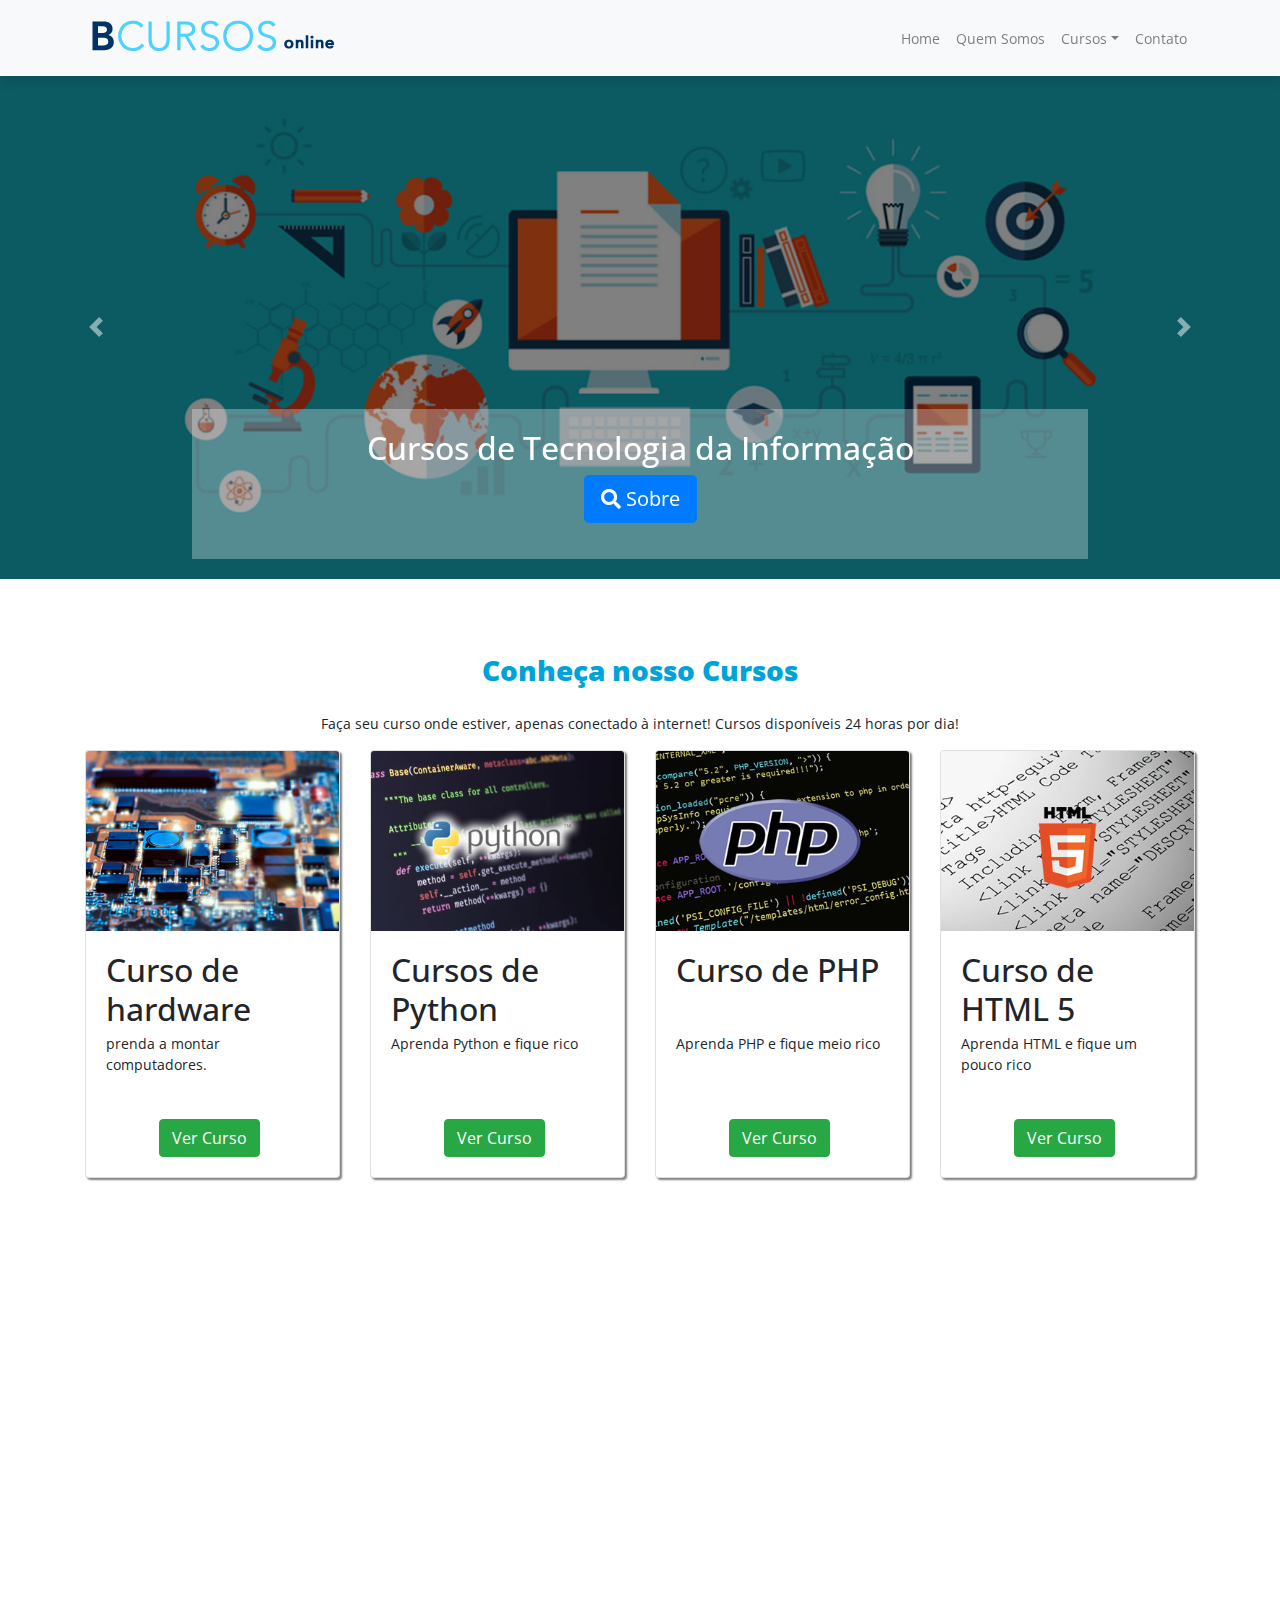
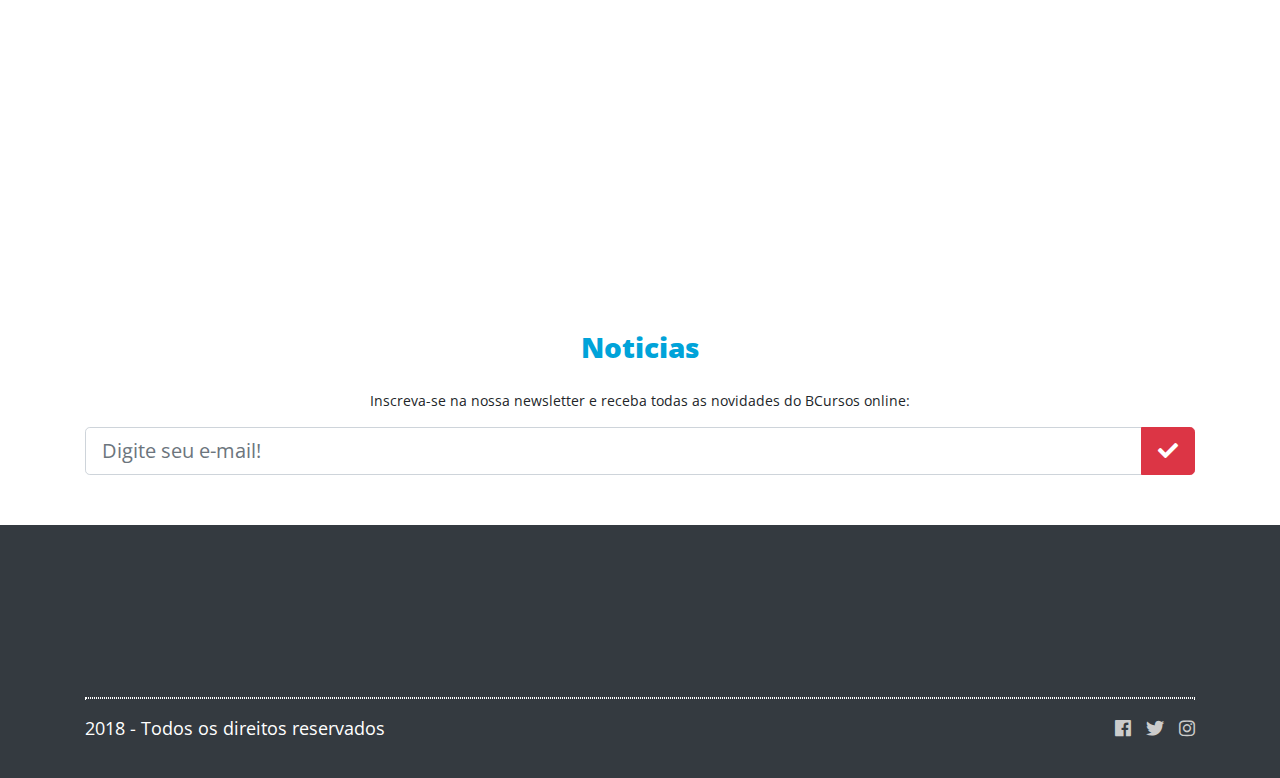
<file: index.html>
<!DOCTYPE html>
<html>
<head>
	<title>Bcursos Online  - Pagina Inicial</title>
	<meta charset="utf-8">
	<meta name="viewport" content="width=device-width, initial-scale=1">  <!-- Mobile  -->
	<link rel="stylesheet" type="text/css" href="css/bootstrap.min.css">
	<link rel="stylesheet" type="text/css" href="css/fontawesome-all.min.css">
 	<link rel="stylesheet" type="text/css" href="css/style.css">
 	<link rel="stylesheet" type="text/css" href="css/animate.css">
 	<link rel="shortcut icon" href="imagens/icon.png">
</head>
<body>
	<nav  class="navbar navbar-expand-lg fixed-top navbar-light bg-light">
		<div class="container"> <!-- classe que define alguns parametros de container  -->
			<a href="index.html" title="Pagina Inicial" class="navbar-brand">
				<img src="imagens/logo.png" alt="Bcursos">				
			</a>
			<button type="button" class="navbar-toggler" data-toggler="collapse" data-target"#menu" aria-controls="menu" aria-expanded="false">
				<span class="navbar-toggler-icon"></span>
			</button>
			<div class="collapse navbar-collapse" id="menu" >
				<ul class="navbar-nav ml-auto">
					<li class="nac-item">
						<a href="index.html" class="nav-link">Home</a>
					</li>		
					<li class="nac-item">
						<a href="empresa.html" class="nav-link">Quem Somos</a>
					</li>	
					<li class="nac-item dropdown" >
						<a href="#" class="nav-link dropdown-toggle" data-toggle="dropdown">Cursos</a>	
						<div class="dropdown-menu">
							<a href="culinaria.html" class="dropdown-item">Culinária</a>
							<a href="informatica.html" class="dropdown-item">Informática</a>
						</div><!--dropdown-menu-->
					</li>	
					<li class="nac-item">
						<a href="contato.html" class="nav-link">Contato</a>
					</li>								
				</ul>			
			</div><!-- Fim do collapse  -->	
		</div><!-- Fim do container  -->
	</nav>
	<div id="banner" class="carousel slide" data-ride="carousel">
		<div class="carousel-inner">
			<div class="carousel-item active">
				<img src="imagens/banner1.jpg" class="d-block w-100" title="Tecnologia da Informação"  alt="Tecnologia da Informação">		
				<div class="carousel-caption d-md-block">
					<h2>Cursos de Tecnologia da Informação</h2>
					<p>
						<a href="Informatica.html" class="btn btn-primary btn-lg" role="button">
						<i class="fas fa-search"></i>	Sobre</a>
					</p>
				</div>				
			</div><!--fim do banner 1  -->

			<div class="carousel-item">
				<img src="imagens/banner2.jpg" class="d-block w-100" title="Culinária"  alt="Culinária">	
				<div class="carousel-caption d-md-block">
					<h2>Cursos de Culinárias</h2>
					<p>
						<a href="Informatica.html" class="btn btn-primary btn-lg" role="button">
						<i class="fas fa-search"></i>	Sobre</a>
					</p>
				</div>		
			</div><!--fim do banner 2  -->

			<a href="#banner" class="carousel-control-prev" data-slide="prev" role="button">
				<span class="carousel-control-prev-icon"></span>
				<span class="sr-only">Anterior</span>
			</a>
			<a href="#banner" class="carousel-control-next" data-slide="next" role="button">
				<span class="carousel-control-next-icon"></span>
				<span class="sr-only">Próximo</span>
			</a>

		</div>
	</div><!-- Fim do banner  -->
	<main>
		<section id="cursos" class="wow fadeIn">
			<h1  class="text-center">Conheça nosso Cursos</h1>
			<p class="text-center">
				Faça seu curso onde estiver, apenas conectado à internet! Cursos disponíveis 24 horas por dia!
			</p>
			<div class="container">
				<div  class="row">
					<div class="col col-md-3 col-lg-3 col-sm-6 col-12 wow fadeInLeft" data-wow-delay="0.1s">
						<div class="card" >
							<img src="imagens/curso1.jpg" title="Curso de Hardware" alt="Curso de Hardware"  class="card-img-top">
							<div  class="card-body"> 
								<h2 class="card-title">
									Curso de hardware
								</h2>
								<p>prenda a montar computadores.</p>
								<a href="hardware.html" class="btn btn-success">Ver Curso</a>
							</div>
						</div><!-- Card -->					
					</div><!-- coll -->	
					<div class="col col-md-3 col-lg-3 col-sm-6 col-12  wow fadeInLeft" data-wow-delay="0.3s">
						<div class="card">
							<img src="imagens/curso2.jpg" title="Python" alt="Python" class="card-img-top">
							<div class="card-body">
								<h2 class="card-title">Cursos de Python</h2>
								<p>Aprenda Python e fique rico</p>
								<a href="python.html" class="btn btn-success">Ver Curso</a>								
							</div>							
						</div>	
					</div><!-- coll -->		
					<div class="col col-md-3 col-lg-3 col-sm-6 col-12  wow fadeInLeft" data-wow-delay="0.5s">
						<div class="card">
							<img src="imagens/curso3.jpg" title="Aprenda PHP" alt="Aprenda PHP" class="card-img-top">
							<div class="card-body">
								<h2 class="card-title">Curso de PHP</h2>
								<p>Aprenda PHP e fique meio rico</p>
								<a href="php.html" class="btn btn-success">Ver Curso</a>								
							</div>
						</div>
					</div><!-- coll -->	

					<div class="col col-md-3 col-lg-3 col-sm-6 col-12  wow fadeInLeft" data-wow-delay="0.7s" >
						<div class="card">
							<img src="imagens/curso4.jpg"  title="Curso de HMTL 5" alt="Curso de HTML 5" class="card-img-top">
							<div class="card-body">
								<h2 class="card-title">Curso de HTML 5</h2>
								<p>Aprenda HTML e fique um pouco rico</p>
								<a href="hmtl.html" class="btn btn-success">Ver Curso</a>								
							</div>
						</div>
					</div><!-- coll -->		
				</div> <!-- -->
		    </div>
		</section>

		<section id="depoimentos" class="text-center wow fadeIn">
		<div class="container">	
			<h1>Depoimentos</h1>
			<p>
				<i class="fas fa-quote-left"></i>
				Eu fiz dois cursos no BCursos online, foram ótimos cursos que melhoraram minha capacitação e abriu a porta do Mercado de Trabalho, até que eu cheguei na Microsoft e me tornei CEO. Recomendo fortemente.
			</p>
			<img src="imagens/bill.jpg" title="Bill Gueites" alt="Bill Gueites" class="rounded-circle"> 
			<p>
				<strong>Bill Gueites</strong>
				<br>Maicrossoft	
			</p>
		</div>	
		</section>

		<section id="news">
			<div = class="container" >	
				<h1 class="text-center">Noticias</h1>
				<p class="text-center">Inscreva-se na nossa newsletter e receba todas as novidades do BCursos online:</p>
				<form>
					<div class="input-group input-group-lg">
						<input type="text" name="search" placeholder="Digite seu e-mail!" class="form-control">
						<div class="input-group-append">
							<button type="submit" class="btn btn-danger">
								<i class="fas fa-check"></i>
							</button>
						</div>					
					</div>
				</form>
			</div>	
		</section>

	</main>
	<footer class="bg-dark "> <!-- float-left w-100 -->
		<div class="container">
			<div class="row">
				<div class="col text-center wow fadeInLeft">
					<i class="fas fa-map-marker-alt"></i>
					<p>Av. Brasil 20, Tapejara - PR</p>					
				</div>				
				<div class="col text-center wow fadeIn">
					<i class="fas fa-mobile-alt"></i>
					<p>(44)0022-2209 </p>
				</div >
				<div class="col text-center wow fadeInRight">
					<i class="fas fa-envelope"></i>
					<p>tidinha@tidinha.com.br</p>
				</div>
			</div><!-- -->	
			<hr>
			<p class="float-left">	
			2018 - Todos os direitos reservados</p>
			<p class="float-right">
				
			</p>		
			<p class="float-right">
				<a href="http://facebook.com">
					<i class="fab fa-facebook"></i>
				</a>
				<a href="http://twitter.com">
					<i class="fab fa-twitter"></i>
				</a>
				<a href="http://instagram.com">
					<i class="fab fa-instagram"></i>
				</a>
			</p>
			<div class="clearfix"></div>	
		</div>
	</footer>
	<script type="text/javascript" src="js/wow.min.js"></script>
	<script type="text/javascript" src="js/jquery-3.3.1.min.js"></script>
	<script type="text/javascript" src="js/bootstrap.min.js"></script>
	<script type="text/javascript">
		new WOW().init();
	</script>
</body>
</html>
</file>
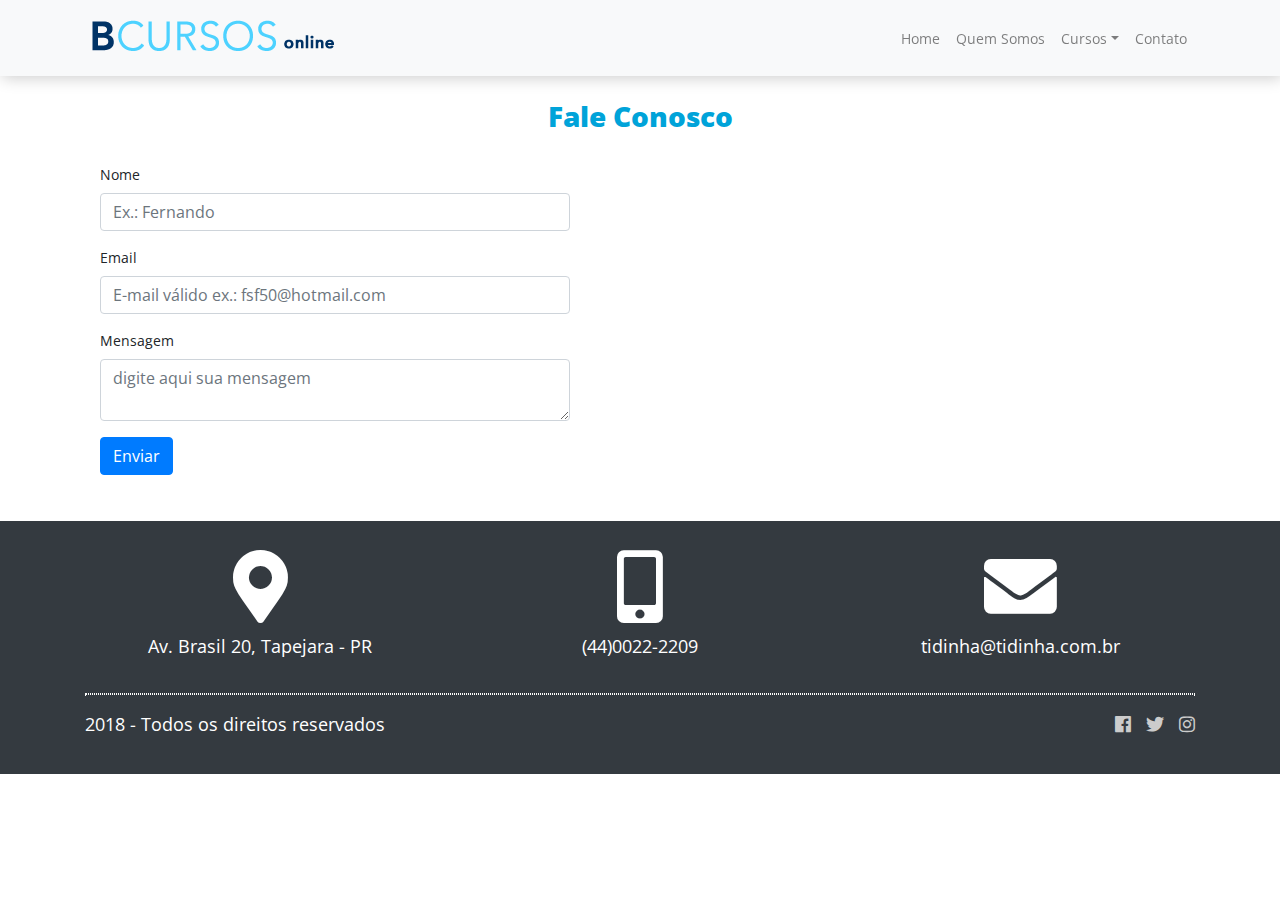
<file: contato.html>
<!DOCTYPE html>
<html>
    <head>
        <title>Bcursos Online  - Contato</title>
        <meta charset="utf-8"> 
        <meta name="viewport" content="width=device-width, initial-scale=1">  <!-- Mobile  -->
        <link rel="stylesheet" type="text/css" href="css/bootstrap.min.css">
        <link rel="stylesheet" type="text/css" href="css/fontawesome-all.min.css">
        <link rel="stylesheet" type="text/css" href="css/style.css">
        <link rel="stylesheet" type="text/css" href="css/animate.css">
        <link rel="shortcut icon" href="imagens/icon.png">
    </head>
    <body>
        <nav  class="navbar navbar-expand-lg fixed-top navbar-light bg-light">
            <div class="container"> <!-- classe que define alguns parametros de container  -->
                <a href="index.html" title="Pagina Inicial" class="navbar-brand">
                    <img src="imagens/logo.png" alt="Bcursos">              
                </a>
                <button type="button" class="navbar-toggler" data-toggler="collapse" data-target"#menu" aria-controls="menu" aria-expanded="false">
                        <span class="navbar-toggler-icon"></span>
                </button>
                <div class="collapse navbar-collapse" id="menu" >
                    <ul class="navbar-nav ml-auto">
                        <li class="nac-item">
                            <a href="index.html" class="nav-link">Home</a>
                        </li>       
                        <li class="nac-item">
                            <a href="empresa.html" class="nav-link">Quem Somos</a>
                        </li>   
                        <li class="nac-item dropdown" >
                            <a href="#" class="nav-link dropdown-toggle" data-toggle="dropdown">Cursos</a>  
                            <div class="dropdown-menu">
                                <a href="culinaria.html" class="dropdown-item">Culinária</a>
                                <a href="informatica.html" class="dropdown-item">Informática</a>
                            </div><!--dropdown-menu-->
                        </li>   
                        <li class="nac-item">
                            <a href="contato.html" class="nav-link">Contato</a>
                        </li>                               
                    </ul>           
                </div><!-- Fim do collapse  --> 
            </div><!-- Fim do container  -->
        </nav>
        <main>
            <h1 class="text-center">Fale Conosco</h1>
            <form class="align-items-center  contatocentralizado" action="https://formspree.io/your@email.com"
      method="POST">

                <div class="container" >

                    <fieldset>

                        <!-- Form Name -->
                        

                        <!-- Text input-->
                        <div class="form-group">
                            <label class="col-md-4 control-label" for="textinput_nome">Nome</label>  
                            <div class="col-md-4">
                                <input id="textinput_nome" name="textinput_nome" placeholder="Ex.: Fernando " class="form-control input-md " required="" type="text">
                            </div>
                        </div>

                        <!-- Text input-->
                        <div class="form-group">
                            <label class="col-md-4 control-label" for="textinput_email">Email</label>  
                            <div class="col-md-4">
                                <input id="textinput_email"  name="_replyto" placeholder="E-mail válido ex.: fsf50@hotmail.com" class="form-control input-md" required=""  type="email">
                            </div>
                        </div>
                        
                        <!-- Textarea -->
                        <div class="form-group">
                            <label class="col-md-4 control-label" for="textarea_mensagem">Mensagem</label>
                            <div class="col-md-4">                     
                                <textarea class="form-control" id="textarea_mensagem" placeholder="digite aqui sua mensagem" name="textarea_mensagem"></textarea>
                            </div>
                        </div>

                        <!-- Button -->
                        <div class="form-group">
                            <div class="col-md-4">
                                 <input type="submit" class="btn btn-primary" value="Enviar">
                            </div>
                        </div>

                    </fieldset>
                </div>
            </form>


        </main>
        <footer class="bg-dark "> <!-- float-left w-100 -->
            <div class="container">
                <div class="row">
                    <div class="col text-center wow fadeInLeft">
                        <i class="fas fa-map-marker-alt"></i>
                        <p>Av. Brasil 20, Tapejara - PR</p>                 
                    </div>              
                    <div class="col text-center wow fadeIn">
                        <i class="fas fa-mobile-alt"></i>
                        <p>(44)0022-2209 </p>
                    </div >
                    <div class="col text-center wow fadeInRight">
                        <i class="fas fa-envelope"></i>
                        <p>tidinha@tidinha.com.br</p>
                    </div>
                </div><!-- -->  
                <hr>
                <p class="float-left">  
                    2018 - Todos os direitos reservados</p>
                <p class="float-right">

                </p>        
                <p class="float-right">
                    <a href="http://facebook.com">
                        <i class="fab fa-facebook"></i>
                    </a>
                    <a href="http://twitter.com">
                        <i class="fab fa-twitter"></i>
                    </a>
                    <a href="http://instagram.com">
                        <i class="fab fa-instagram"></i>
                    </a>
                </p>
                <div class="clearfix"></div>    
            </div>
        </footer>
        <script type="text/javascript" src="js/wow.min.js"></script>
        <script type="text/javascript" src="js/jquery-3.3.1.min.js"></script>
        <script type="text/javascript" src="js/bootstrap.min.js"></script>
        <script type="text/javascript">
            new WOW().init();
        </script>

    </body>
</html>
</file>
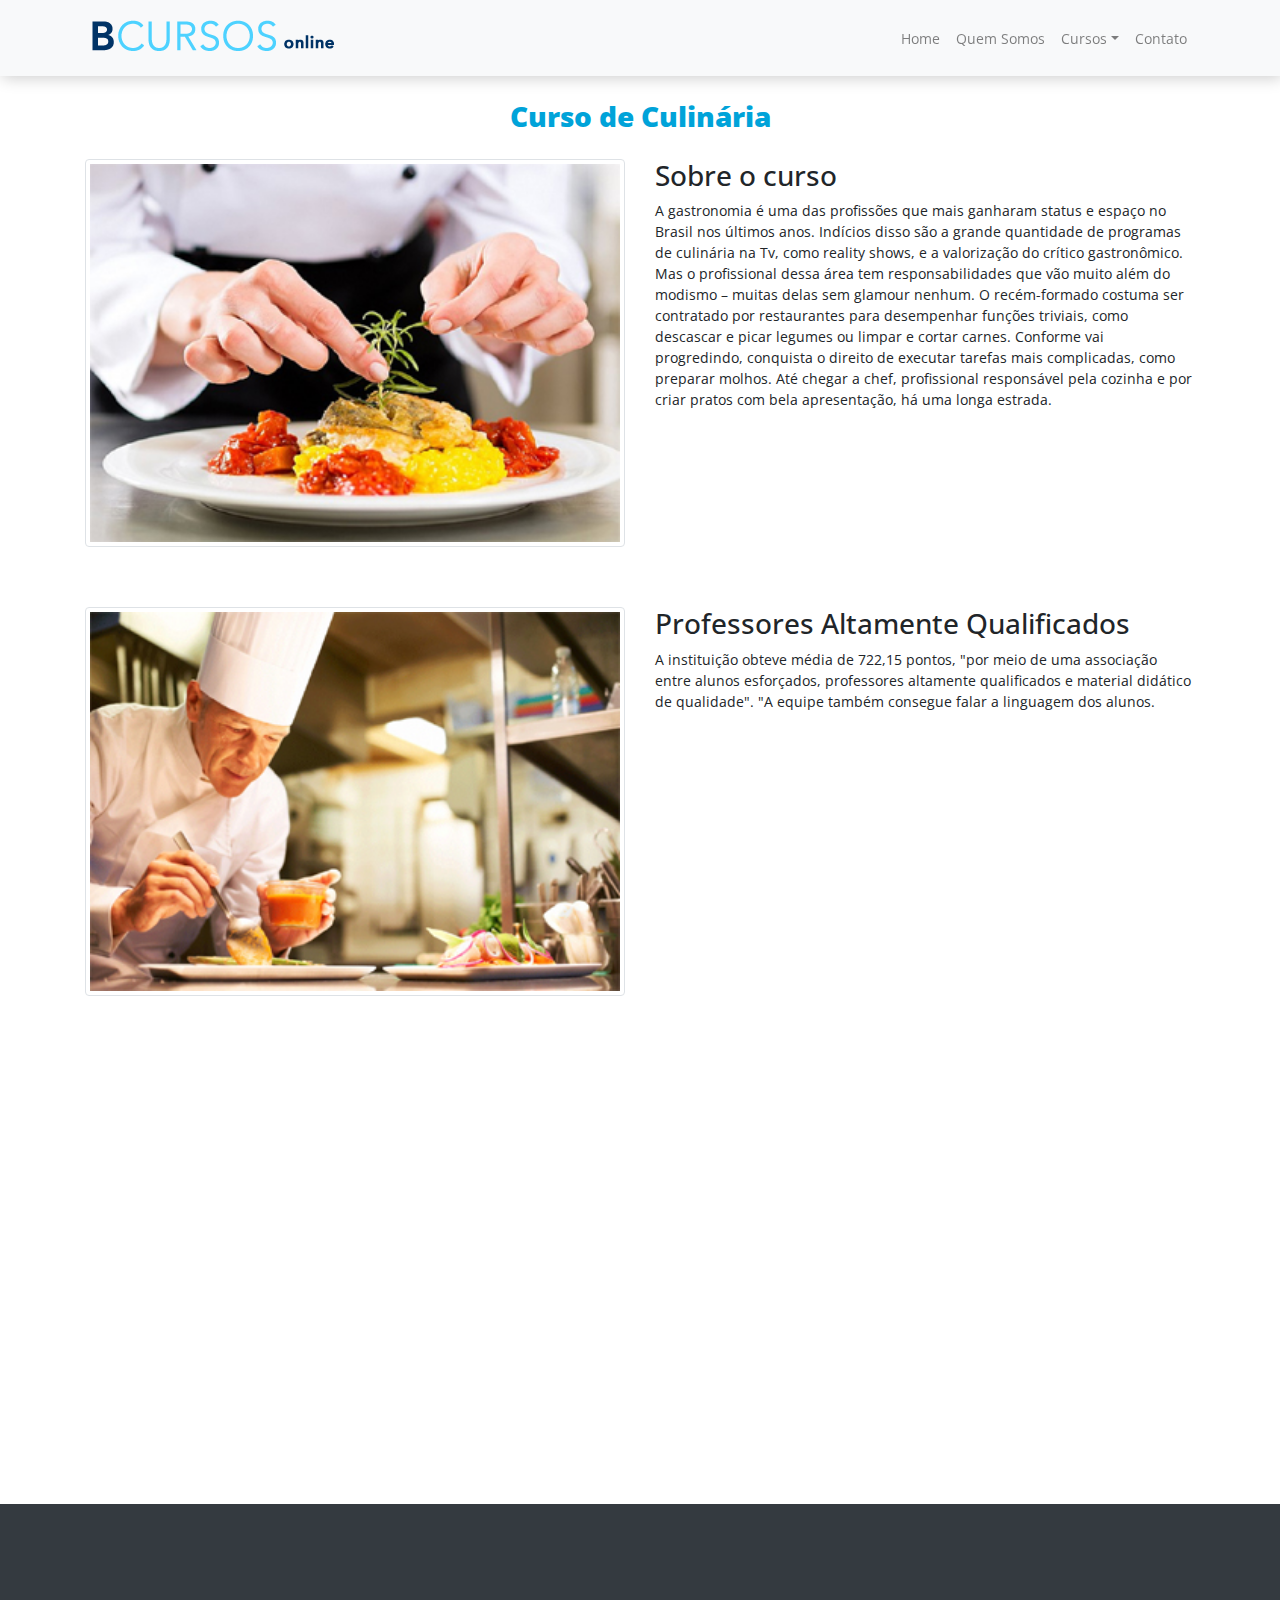
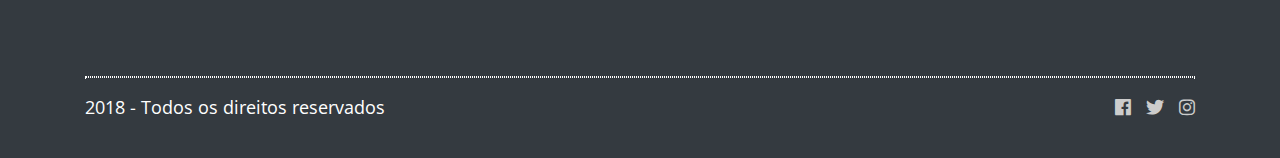
<file: culinaria.html>
<!DOCTYPE html>
<html>
<head>
	<title>Bcursos Online  - Culinária</title>
	<meta charset="utf-8"> 
	<meta name="viewport" content="width=device-width, initial-scale=1">  <!-- Mobile  -->
	<link rel="stylesheet" type="text/css" href="css/bootstrap.min.css">
	<link rel="stylesheet" type="text/css" href="css/fontawesome-all.min.css">
 	<link rel="stylesheet" type="text/css" href="css/style.css">
 	<link rel="stylesheet" type="text/css" href="css/animate.css">
 	<link rel="shortcut icon" href="imagens/icon.png">
</head>
<body>
	<nav  class="navbar navbar-expand-lg fixed-top navbar-light bg-light">
		<div class="container"> <!-- classe que define alguns parametros de container  -->
			<a href="index.html" title="Pagina Inicial" class="navbar-brand">
				<img src="imagens/logo.png" alt="Bcursos">				
			</a>
			<button type="button" class="navbar-toggler" data-toggler="collapse" data-target"#menu" aria-controls="menu" aria-expanded="false">
				<span class="navbar-toggler-icon"></span>
			</button>
			<div class="collapse navbar-collapse" id="menu" >
				<ul class="navbar-nav ml-auto">
					<li class="nac-item">
						<a href="index.html" class="nav-link">Home</a>
					</li>		
					<li class="nac-item">
						<a href="empresa.html" class="nav-link">Quem Somos</a>
					</li>	
					<li class="nac-item dropdown" >
						<a href="#" class="nav-link dropdown-toggle" data-toggle="dropdown">Cursos</a>	
						<div class="dropdown-menu">
							<a href="culinaria.html" class="dropdown-item">Culinária</a>
							<a href="informatica.html" class="dropdown-item">Informática</a>
						</div><!--dropdown-menu-->
					</li>	
					<li class="nac-item">
						<a href="contato.html" class="nav-link">Contato</a>
					</li>								
				</ul>			
			</div><!-- Fim do collapse  -->	
		</div><!-- Fim do container  -->
	</nav>
	<main>
		<div class="container">
			<h1 class="text-center">Curso de Culinária</h1>
			<div class="row curso">			
					<div class="col wow fadeInLeft" >
						<img src="imagens/culinaria.jpg" alt="Infomática"
						title="Infomática"
						class="img-thumbnail w-100">
					</div>		
					<div class="col wow fadeInLeft">
						<h3>Sobre o curso</h3>
						<p>A gastronomia é uma das profissões que mais ganharam status e espaço no Brasil nos últimos anos. Indícios disso são a grande quantidade de programas de culinária na Tv, como reality shows, e a valorização do crítico gastronômico. Mas o profissional dessa área tem responsabilidades que vão muito além do modismo – muitas delas sem glamour nenhum.

						O recém-formado costuma ser contratado por restaurantes para desempenhar funções triviais, como descascar e picar legumes ou limpar e cortar carnes. Conforme vai progredindo, conquista o direito de executar tarefas mais complicadas, como preparar molhos. Até chegar a chef, profissional responsável pela cozinha e por criar pratos com bela apresentação, há uma longa estrada.</p>
					</div>	
		
			</div>		
			<div class="row curso">
					<div class="col wow fadeInLeft" >
						<img src="imagens/culinaria1.jpg" alt="culinaria"
						title="culinaria"
						class="img-thumbnail w-100">
					</div>
					<div class="col wow fadeInLeft">
						<h3>Professores Altamente Qualificados</h3>
						<p>A instituição obteve média de 722,15 pontos, "por meio de uma associação entre alunos esforçados, professores altamente qualificados e material didático de qualidade". "A equipe também consegue falar a linguagem dos alunos.</p>
					</div>				
			</div>
			<div class="row curso">		
					<div class="col wow fadeInLeft" >
						<img src="imagens/culinaria2.jpg" alt="Infomática"
						title="Infomática"
						class="img-thumbnail w-100">
					</div>			
					<div class="col wow fadeInLeft">
						<h3>Laboratório de Culinária</h3>
						<p> A criatividade que é reconhecida aos chefs que aderiram a este tipo de confecção culinária, deve-se, sobretudo, aos conhecimentos científicos que têm vindo a adquirir e a colocar em prática nos “laboratórios” em que se tornaram as suas cozinhas.</p>
					</div>	
						
			</div>

		</div>		
	</main>
	<footer class="bg-dark "> <!-- float-left w-100 -->
		<div class="container">
			<div class="row">
				<div class="col text-center wow fadeInLeft">
					<i class="fas fa-map-marker-alt"></i>
					<p>Av. Brasil 20, Tapejara - PR</p>					
				</div>				
				<div class="col text-center wow fadeIn">
					<i class="fas fa-mobile-alt"></i>
					<p>(44)0022-2209 </p>
				</div >
				<div class="col text-center wow fadeInRight">
					<i class="fas fa-envelope"></i>
					<p>tidinha@tidinha.com.br</p>
				</div>
			</div><!-- -->	
			<hr>
			<p class="float-left">	
			2018 - Todos os direitos reservados</p>
			<p class="float-right">
				
			</p>		
			<p class="float-right">
				<a href="http://facebook.com">
					<i class="fab fa-facebook"></i>
				</a>
				<a href="http://twitter.com">
					<i class="fab fa-twitter"></i>
				</a>
				<a href="http://instagram.com">
					<i class="fab fa-instagram"></i>
				</a>
			</p>
			<div class="clearfix"></div>	
		</div>
	</footer>
	<script type="text/javascript" src="js/wow.min.js"></script>
	<script type="text/javascript" src="js/jquery-3.3.1.min.js"></script>
	<script type="text/javascript" src="js/bootstrap.min.js"></script>
	<script type="text/javascript">
		new WOW().init();
	</script>

</body>
</html>
</file>
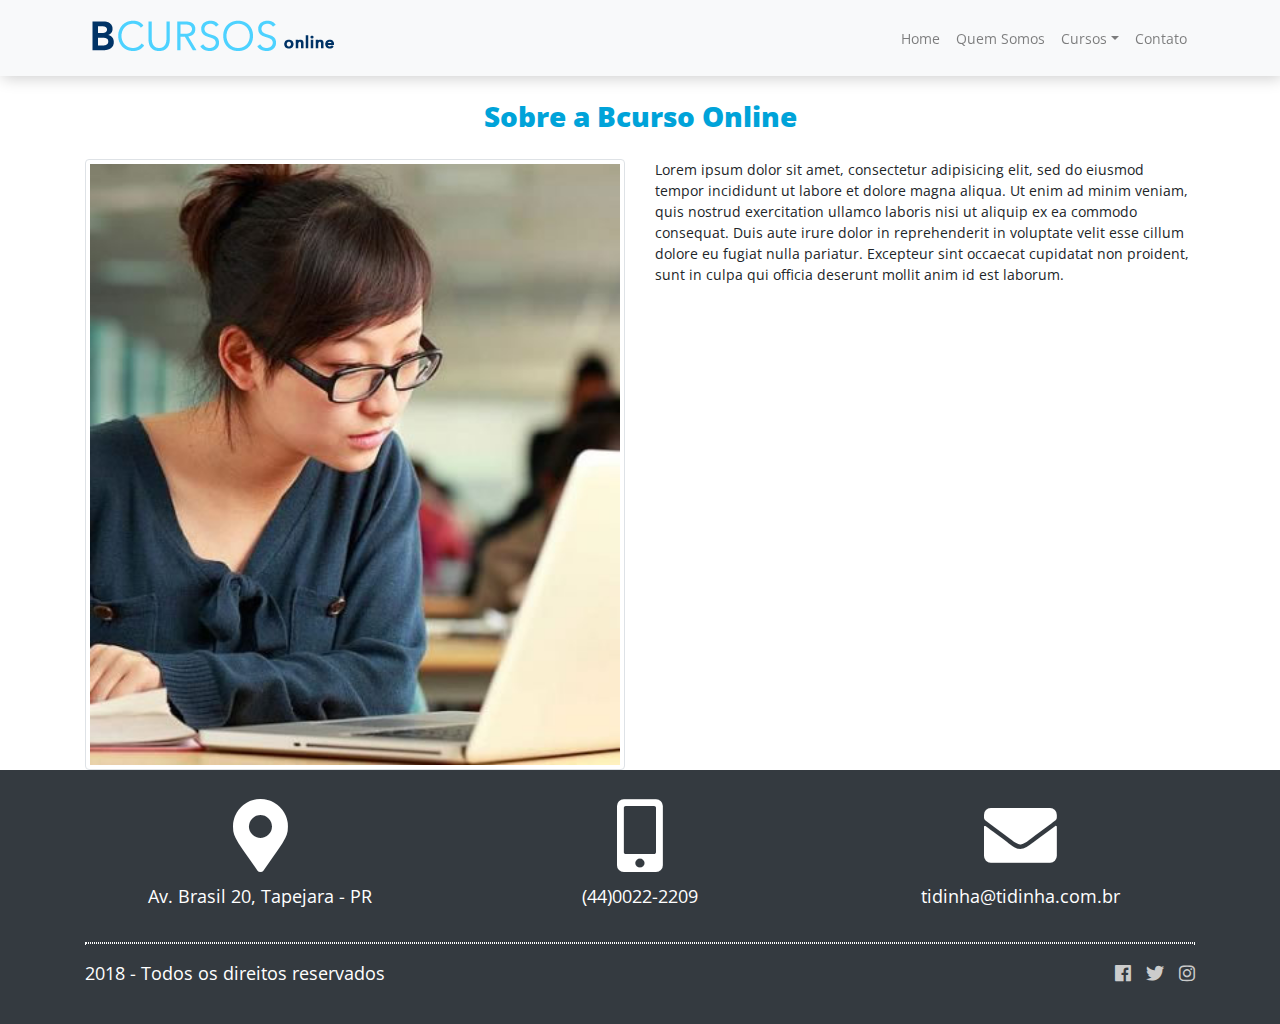
<file: empresa.html>
<!DOCTYPE html>
<html>
<head>
	<title>Bcursos Online  - Sobre a Empresa</title>
	<meta charset="utf-8">
	<meta name="viewport" content="width=device-width, initial-scale=1">  <!-- Mobile  -->
	<link rel="stylesheet" type="text/css" href="css/bootstrap.min.css">
	<link rel="stylesheet" type="text/css" href="css/fontawesome-all.min.css">
 	<link rel="stylesheet" type="text/css" href="css/style.css">
 	<link rel="stylesheet" type="text/css" href="css/animate.css">
 	<link rel="shortcut icon" href="imagens/icon.png">
</head>
<body>
	<nav  class="navbar navbar-expand-lg fixed-top navbar-light bg-light">
		<div class="container"> <!-- classe que define alguns parametros de container  -->
			<a href="index.html" title="Pagina Inicial" class="navbar-brand">
				<img src="imagens/logo.png" alt="Bcursos">				
			</a>
			<button type="button" class="navbar-toggler" data-toggler="collapse" data-target"#menu" aria-controls="menu" aria-expanded="false">
				<span class="navbar-toggler-icon"></span>
			</button>
			<div class="collapse navbar-collapse" id="menu" >
				<ul class="navbar-nav ml-auto">
					<li class="nac-item">
						<a href="index.html" class="nav-link">Home</a>
					</li>		
					<li class="nac-item">
						<a href="empresa.html" class="nav-link">Quem Somos</a>
					</li>	
					<li class="nac-item dropdown" >
						<a href="#" class="nav-link dropdown-toggle" data-toggle="dropdown">Cursos</a>	
						<div class="dropdown-menu">
							<a href="culinaria.html" class="dropdown-item">Culinária</a>
							<a href="informatica.html" class="dropdown-item">Informática</a>
						</div><!--dropdown-menu-->
					</li>	
					<li class="nac-item">
						<a href="contato.html" class="nav-link">Contato</a>
					</li>								
				</ul>			
			</div><!-- Fim do collapse  -->	
		</div><!-- Fim do container  -->
	</nav>
	<main>
		<div class="container">
			<h1 class="text-center"> Sobre a Bcurso Online</h1>
			<div class="row">
					<div class="col wow fadeInLeft" >
						<img src="imagens/sobre.jpg" alt="Sobre a Bcursos"
						title="Sobre a BCursos"
						class="img-thumbnail w-100">
					</div>
					<div class="col wow fadeInRight">
						<p> Lorem ipsum dolor sit amet, consectetur adipisicing elit, sed do eiusmod
						tempor incididunt ut labore et dolore magna aliqua. Ut enim ad minim veniam,
						quis nostrud exercitation ullamco laboris nisi ut aliquip ex ea commodo
						consequat. Duis aute irure dolor in reprehenderit in voluptate velit esse
						cillum dolore eu fugiat nulla pariatur. Excepteur sint occaecat cupidatat non
						proident, sunt in culpa qui officia deserunt mollit anim id est laborum.</p>
						
					</div><!-- Col -->
			</div><!-- row -->			
		</div><!-- container -->
	</main>
	<footer class="bg-dark "> <!-- float-left w-100 -->
		<div class="container">
			<div class="row">
				<div class="col text-center wow fadeInLeft">
					<i class="fas fa-map-marker-alt"></i>
					<p>Av. Brasil 20, Tapejara - PR</p>					
				</div>				
				<div class="col text-center wow fadeIn">
					<i class="fas fa-mobile-alt"></i>
					<p>(44)0022-2209 </p>
				</div >
				<div class="col text-center wow fadeInRight">
					<i class="fas fa-envelope"></i>
					<p>tidinha@tidinha.com.br</p>
				</div>
			</div><!-- -->	
			<hr>
			<p class="float-left">	
			2018 - Todos os direitos reservados</p>
			<p class="float-right">
				
			</p>		
			<p class="float-right">
				<a href="http://facebook.com">
					<i class="fab fa-facebook"></i>
				</a>
				<a href="http://twitter.com">
					<i class="fab fa-twitter"></i>
				</a>
				<a href="http://instagram.com">
					<i class="fab fa-instagram"></i>
				</a>
			</p>
			<div class="clearfix"></div>	
		</div>
	</footer>
	<script type="text/javascript" src="js/wow.min.js"></script>
	<script type="text/javascript" src="js/jquery-3.3.1.min.js"></script>
	<script type="text/javascript" src="js/bootstrap.min.js"></script>
	<script type="text/javascript">
		new WOW().init();
	</script>
</body>
</html>
</file>
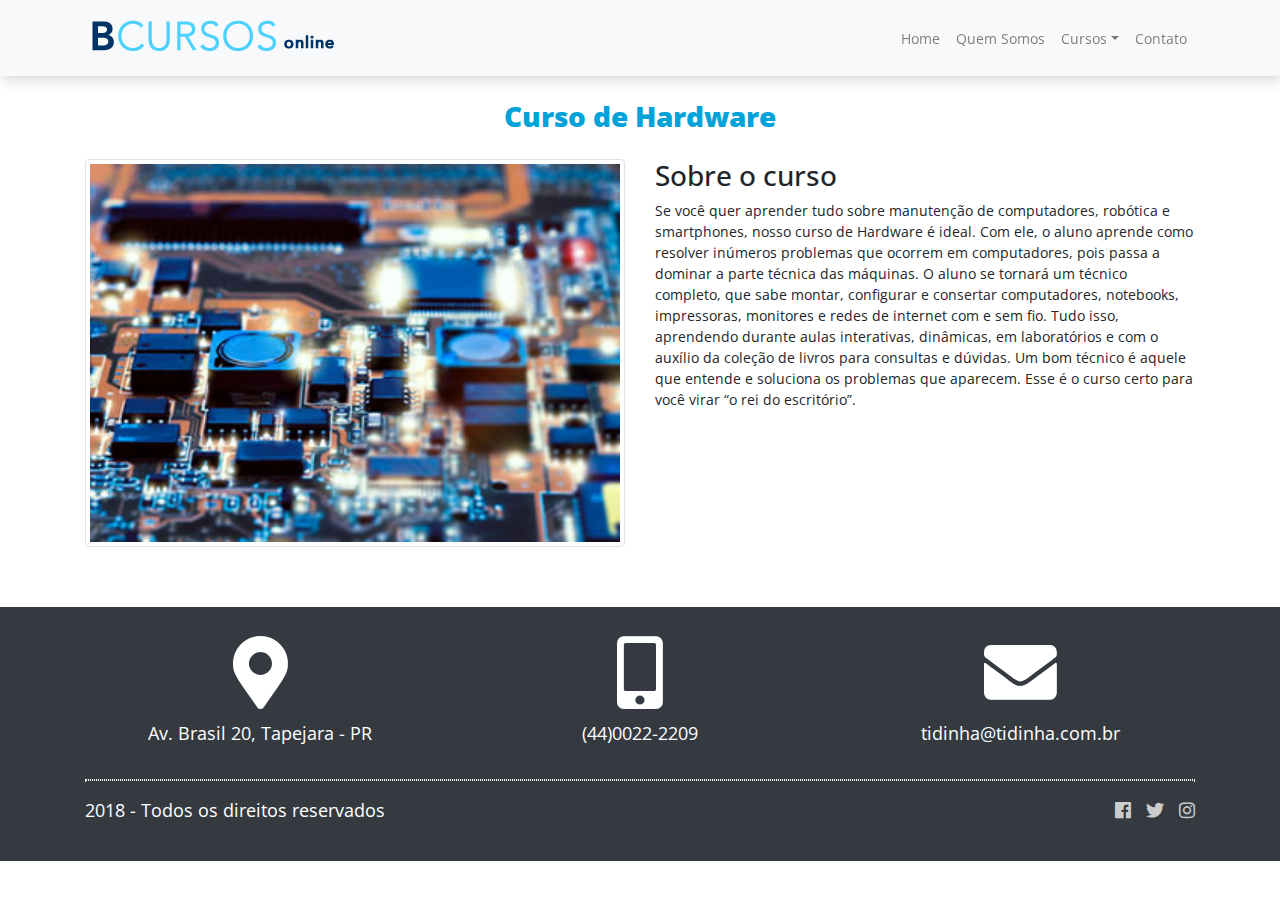
<file: hardware.html>
<!DOCTYPE html>
<html>
<head>
	<title>Bcursos Online  - Culinária</title>
	<meta charset="utf-8"> 
	<meta name="viewport" content="width=device-width, initial-scale=1">  <!-- Mobile  -->
	<link rel="stylesheet" type="text/css" href="css/bootstrap.min.css">
	<link rel="stylesheet" type="text/css" href="css/fontawesome-all.min.css">
 	<link rel="stylesheet" type="text/css" href="css/style.css">
 	<link rel="stylesheet" type="text/css" href="css/animate.css">
 	<link rel="shortcut icon" href="imagens/icon.png">
</head>
<body>
	<nav  class="navbar navbar-expand-lg fixed-top navbar-light bg-light">
		<div class="container"> <!-- classe que define alguns parametros de container  -->
			<a href="index.html" title="Pagina Inicial" class="navbar-brand">
				<img src="imagens/logo.png" alt="Bcursos">				
			</a>
			<button type="button" class="navbar-toggler" data-toggler="collapse" data-target"#menu" aria-controls="menu" aria-expanded="false">
				<span class="navbar-toggler-icon"></span>
			</button>
			<div class="collapse navbar-collapse" id="menu" >
				<ul class="navbar-nav ml-auto">
					<li class="nac-item">
						<a href="index.html" class="nav-link">Home</a>
					</li>		
					<li class="nac-item">
						<a href="empresa.html" class="nav-link">Quem Somos</a>
					</li>	
					<li class="nac-item dropdown" >
						<a href="#" class="nav-link dropdown-toggle" data-toggle="dropdown">Cursos</a>	
						<div class="dropdown-menu">
							<a href="culinaria.html" class="dropdown-item">Culinária</a>
							<a href="informatica.html" class="dropdown-item">Informática</a>
						</div><!--dropdown-menu-->
					</li>	
					<li class="nac-item">
						<a href="contato.html" class="nav-link">Contato</a>
					</li>								
				</ul>			
			</div><!-- Fim do collapse  -->	
		</div><!-- Fim do container  -->
	</nav>
	<main>
		<div class="container">
			<h1 class="text-center">Curso de Hardware</h1>
			<div class="row curso">			
					<div class="col wow fadeInLeft" >
						<img src="imagens/curso1.jpg" alt="Infomática"
						title="Infomática"
						class="img-thumbnail w-100">
					</div>		
					<div class="col wow fadeInLeft">
						<h3>Sobre o curso</h3>
						<p>
							Se você quer aprender tudo sobre manutenção de computadores, robótica e smartphones, nosso curso de Hardware é ideal.  Com ele, o aluno aprende como resolver inúmeros problemas que ocorrem em computadores, pois passa a dominar a parte técnica das máquinas. O aluno se tornará um técnico completo, que sabe montar, configurar e consertar computadores, notebooks, impressoras, monitores e redes de internet com e sem fio.

							Tudo isso, aprendendo durante aulas interativas, dinâmicas, em laboratórios e com o auxílio da coleção de livros para consultas e dúvidas. 

			Um bom técnico é aquele que entende e soluciona os problemas que aparecem. Esse é o curso certo para você virar “o rei do escritório”.</p>
					</div>	
		
			</div>	
		</div>		
	</main>
	<footer class="bg-dark "> <!-- float-left w-100 -->
		<div class="container">
			<div class="row">
				<div class="col text-center wow fadeInLeft">
					<i class="fas fa-map-marker-alt"></i>
					<p>Av. Brasil 20, Tapejara - PR</p>					
				</div>				
				<div class="col text-center wow fadeIn">
					<i class="fas fa-mobile-alt"></i>
					<p>(44)0022-2209 </p>
				</div >
				<div class="col text-center wow fadeInRight">
					<i class="fas fa-envelope"></i>
					<p>tidinha@tidinha.com.br</p>
				</div>
			</div><!-- -->	
			<hr>
			<p class="float-left">	
			2018 - Todos os direitos reservados</p>
			<p class="float-right">
				
			</p>		
			<p class="float-right">
				<a href="http://facebook.com">
					<i class="fab fa-facebook"></i>
				</a>
				<a href="http://twitter.com">
					<i class="fab fa-twitter"></i>
				</a>
				<a href="http://instagram.com">
					<i class="fab fa-instagram"></i>
				</a>
			</p>
			<div class="clearfix"></div>	
		</div>
	</footer>
	<script type="text/javascript" src="js/wow.min.js"></script>
	<script type="text/javascript" src="js/jquery-3.3.1.min.js"></script>
	<script type="text/javascript" src="js/bootstrap.min.js"></script>
	<script type="text/javascript">
		new WOW().init();
	</script>

</body>
</html>
</file>
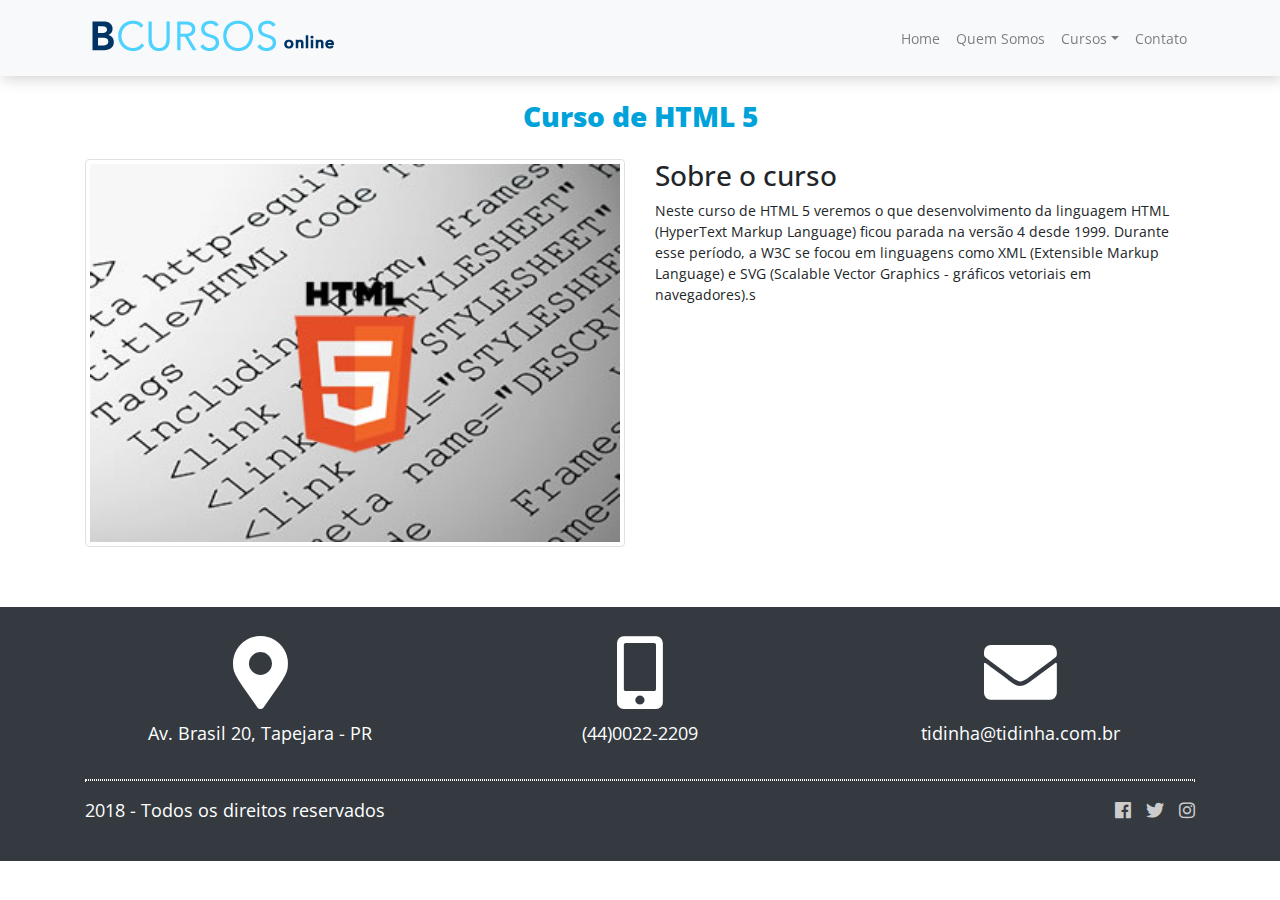
<file: html.html>
<!DOCTYPE html>
<html>
<head>
	<title>Bcursos Online  - Culinária</title>
	<meta charset="utf-8"> 
	<meta name="viewport" content="width=device-width, initial-scale=1">  <!-- Mobile  -->
	<link rel="stylesheet" type="text/css" href="css/bootstrap.min.css">
	<link rel="stylesheet" type="text/css" href="css/fontawesome-all.min.css">
 	<link rel="stylesheet" type="text/css" href="css/style.css">
 	<link rel="stylesheet" type="text/css" href="css/animate.css">
 	<link rel="shortcut icon" href="imagens/icon.png">
</head>
<body>
	<nav  class="navbar navbar-expand-lg fixed-top navbar-light bg-light">
		<div class="container"> <!-- classe que define alguns parametros de container  -->
			<a href="index.html" title="Pagina Inicial" class="navbar-brand">
				<img src="imagens/logo.png" alt="Bcursos">				
			</a>
			<button type="button" class="navbar-toggler" data-toggler="collapse" data-target"#menu" aria-controls="menu" aria-expanded="false">
				<span class="navbar-toggler-icon"></span>
			</button>
			<div class="collapse navbar-collapse" id="menu" >
				<ul class="navbar-nav ml-auto">
					<li class="nac-item">
						<a href="index.html" class="nav-link">Home</a>
					</li>		
					<li class="nac-item">
						<a href="empresa.html" class="nav-link">Quem Somos</a>
					</li>	
					<li class="nac-item dropdown" >
						<a href="#" class="nav-link dropdown-toggle" data-toggle="dropdown">Cursos</a>	
						<div class="dropdown-menu">
							<a href="culinaria.html" class="dropdown-item">Culinária</a>
							<a href="informatica.html" class="dropdown-item">Informática</a>
						</div><!--dropdown-menu-->
					</li>	
					<li class="nac-item">
						<a href="contato.html" class="nav-link">Contato</a>
					</li>								
				</ul>			
			</div><!-- Fim do collapse  -->	
		</div><!-- Fim do container  -->
	</nav>
	<main>
		<div class="container">
			<h1 class="text-center">Curso de HTML 5</h1>
			<div class="row curso">			
					<div class="col wow fadeInLeft" >
						<img src="imagens/curso4.jpg" alt="Infomática"
						title="Infomática"
						class="img-thumbnail w-100">
					</div>		
					<div class="col wow fadeInLeft">
						<h3>Sobre o curso</h3>
						<p>Neste curso de HTML 5 veremos o que desenvolvimento da linguagem HTML (HyperText Markup Language) ficou parada na versão 4 desde 1999. Durante esse período, a W3C se focou em linguagens como XML (Extensible Markup Language) e SVG (Scalable Vector Graphics - gráficos vetoriais em navegadores).s</p>
					</div>	
		
			</div>	
		</div>		
	</main>
	<footer class="bg-dark "> <!-- float-left w-100 -->
		<div class="container">
			<div class="row">
				<div class="col text-center wow fadeInLeft">
					<i class="fas fa-map-marker-alt"></i>
					<p>Av. Brasil 20, Tapejara - PR</p>					
				</div>				
				<div class="col text-center wow fadeIn">
					<i class="fas fa-mobile-alt"></i>
					<p>(44)0022-2209 </p>
				</div >
				<div class="col text-center wow fadeInRight">
					<i class="fas fa-envelope"></i>
					<p>tidinha@tidinha.com.br</p>
				</div>
			</div><!-- -->	
			<hr>
			<p class="float-left">	
			2018 - Todos os direitos reservados</p>
			<p class="float-right">
				
			</p>		
			<p class="float-right">
				<a href="http://facebook.com">
					<i class="fab fa-facebook"></i>
				</a>
				<a href="http://twitter.com">
					<i class="fab fa-twitter"></i>
				</a>
				<a href="http://instagram.com">
					<i class="fab fa-instagram"></i>
				</a>
			</p>
			<div class="clearfix"></div>	
		</div>
	</footer>
	<script type="text/javascript" src="js/wow.min.js"></script>
	<script type="text/javascript" src="js/jquery-3.3.1.min.js"></script>
	<script type="text/javascript" src="js/bootstrap.min.js"></script>
	<script type="text/javascript">
		new WOW().init();
	</script>

</body>
</html>
</file>
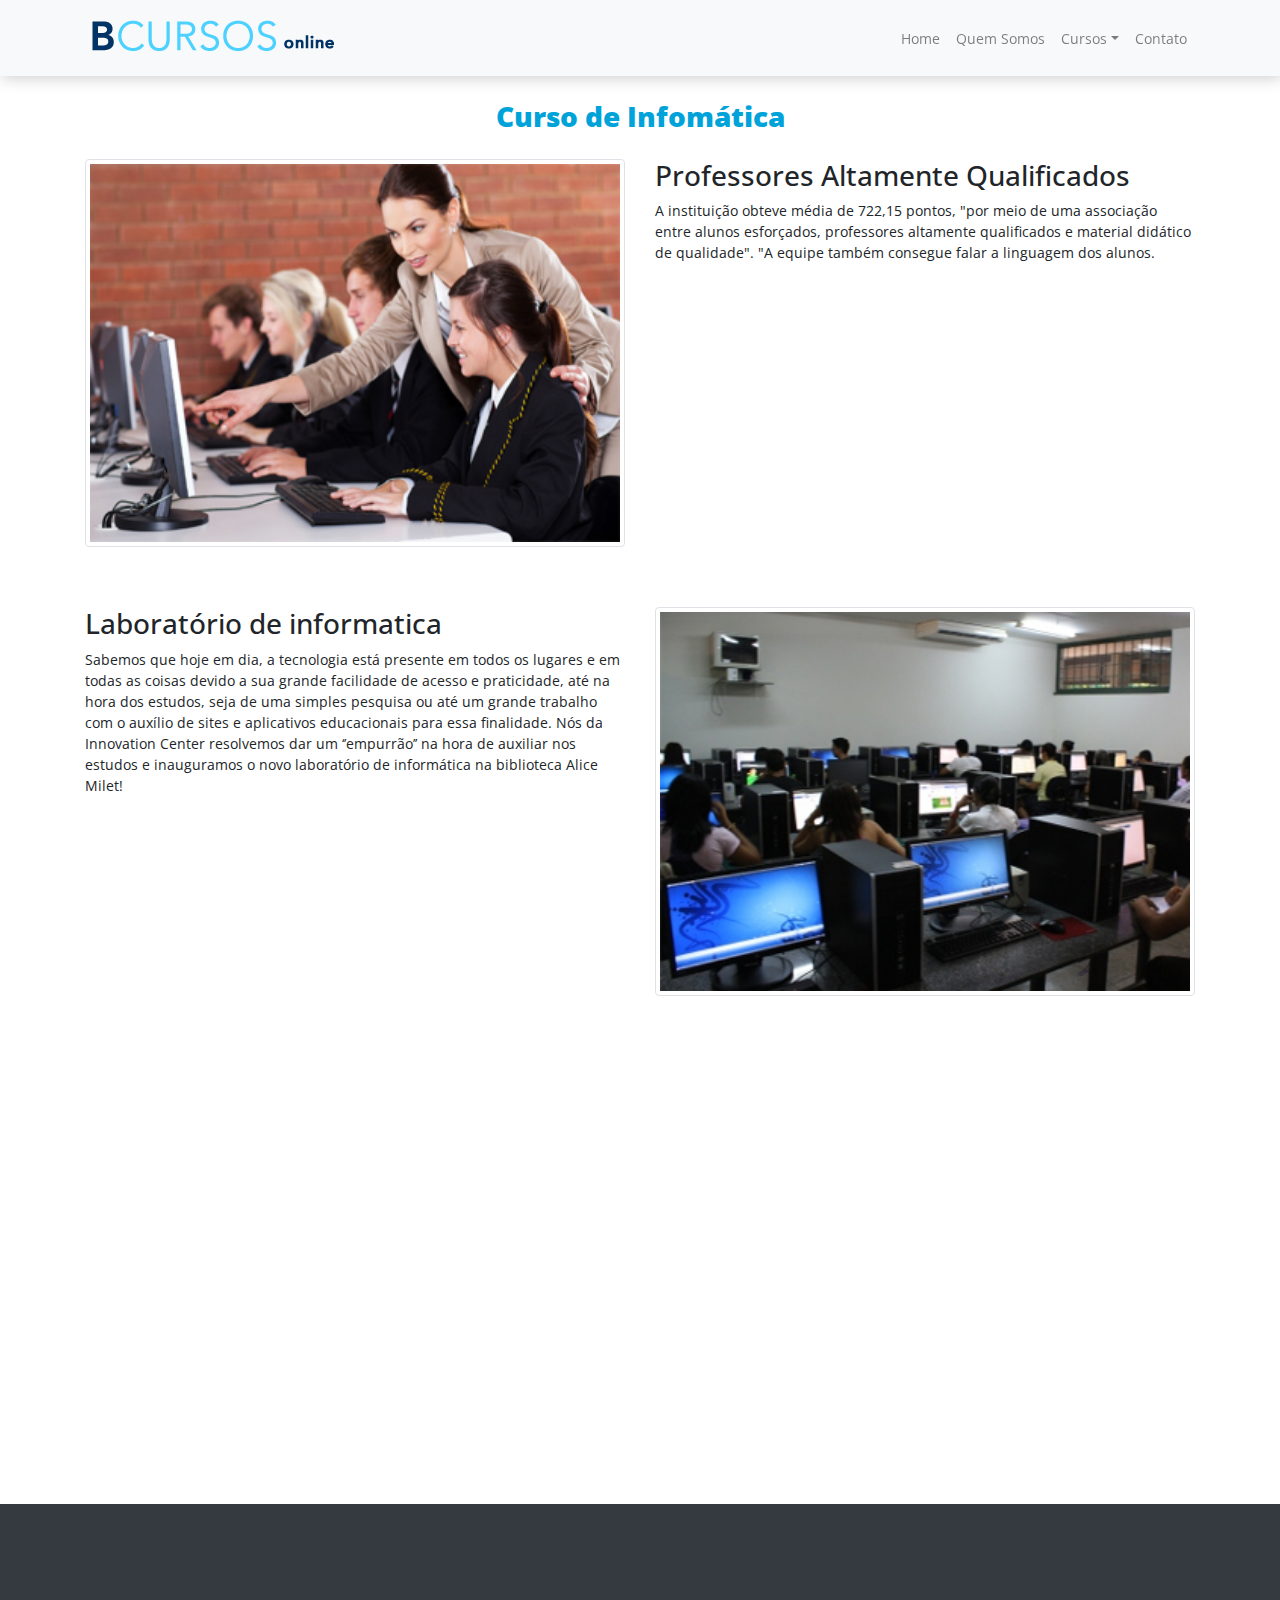
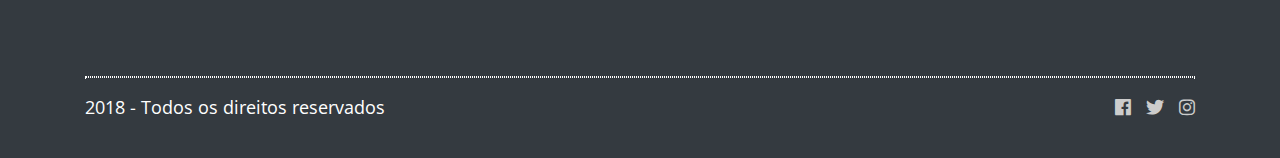
<file: informatica.html>
<!DOCTYPE html>
<html>
<head>
	<title>Bcursos Online  - Informática</title>
	<meta charset="utf-8"> 
	<meta name="viewport" content="width=device-width, initial-scale=1">  <!-- Mobile  -->
	<link rel="stylesheet" type="text/css" href="css/bootstrap.min.css">
	<link rel="stylesheet" type="text/css" href="css/fontawesome-all.min.css">
 	<link rel="stylesheet" type="text/css" href="css/style.css">
 	<link rel="stylesheet" type="text/css" href="css/animate.css">
 	<link rel="shortcut icon" href="imagens/icon.png">
</head>
<body>
	<nav  class="navbar navbar-expand-lg fixed-top navbar-light bg-light">
		<div class="container"> <!-- classe que define alguns parametros de container  -->
			<a href="index.html" title="Pagina Inicial" class="navbar-brand">
				<img src="imagens/logo.png" alt="Bcursos">				
			</a>
			<button type="button" class="navbar-toggler" data-toggler="collapse" data-target"#menu" aria-controls="menu" aria-expanded="false">
				<span class="navbar-toggler-icon"></span>
			</button>
			<div class="collapse navbar-collapse" id="menu" >
				<ul class="navbar-nav ml-auto">
					<li class="nac-item">
						<a href="index.html" class="nav-link">Home</a>
					</li>		
					<li class="nac-item">
						<a href="empresa.html" class="nav-link">Quem Somos</a>
					</li>	
					<li class="nac-item dropdown" >
						<a href="#" class="nav-link dropdown-toggle" data-toggle="dropdown">Cursos</a>	
						<div class="dropdown-menu">
							<a href="culinaria.html" class="dropdown-item">Culinária</a>
							<a href="informatica.html" class="dropdown-item">Informática</a>
						</div><!--dropdown-menu-->
					</li>	
					<li class="nac-item">
						<a href="contato.html" class="nav-link">Contato</a>
					</li>								
				</ul>			
			</div><!-- Fim do collapse  -->	
		</div><!-- Fim do container  -->
	</nav>
	<main>
		<div class="container">
			<h1 class="text-center">Curso de Infomática</h1>
			<div class="row curso">
					<div class="col wow fadeInLeft" >
						<img src="imagens/informatica1.jpg" alt="Infomática"
						title="Infomática"
						class="img-thumbnail w-100">
					</div>
					<div class="col wow fadeInRight">
						<h3>Professores Altamente Qualificados</h3>
						<p>A instituição obteve média de 722,15 pontos, "por meio de uma associação entre alunos esforçados, professores altamente qualificados e material didático de qualidade". "A equipe também consegue falar a linguagem dos alunos.</p>
					</div>				
			</div>
			<div class="row curso">				
					<div class="col wow fadeInLeft">
						<h3>Laboratório de informatica</h3>
						<p>Sabemos que hoje em dia, a tecnologia está presente em todos os lugares e em todas as coisas devido a sua grande facilidade de acesso e praticidade, até na hora dos estudos, seja de uma simples pesquisa ou até um grande trabalho com o auxílio de sites e aplicativos educacionais para essa finalidade. Nós da Innovation Center resolvemos dar um ‘’empurrão’’ na hora de auxiliar nos estudos e inauguramos o novo laboratório de informática na biblioteca Alice Milet!</p>
					</div>	
					<div class="col wow fadeInRight" >
						<img src="imagens/informatica2.jpg" alt="Infomática"
						title="Infomática"
						class="img-thumbnail w-100">
					</div>			
			</div>
			<div class="row curso">			
					<div class="col wow fadeInRight" >
						<img src="imagens/informatica4.jpg" alt="Infomática"
						title="Infomática"
						class="img-thumbnail w-100">
					</div>		
					<div class="col wow fadeInLeft">
						<h3>WORD, o POWER POINT, o EXCEL e o ACCESS</h3>
						<p>O Microsoft Office engloba uma série de aplicações (softwares) voltados para a otimização do trabalho de escritório, que apresenta programas como: processador de texto, planilha de cálculo, banco de dados, cliente de e-mails e de apresentação gráfica entre outros. O curso traz a apresentação desses aplicativos – que são o WORD, o POWER POINT, o EXCEL e o ACCESS - e as formas mais comuns de seu uso.</p>
					</div>	
		
			</div>		
		</div>		
	</main>
	<footer class="bg-dark "> <!-- float-left w-100 -->
		<div class="container">
			<div class="row">
				<div class="col text-center wow fadeInLeft">
					<i class="fas fa-map-marker-alt"></i>
					<p>Av. Brasil 20, Tapejara - PR</p>					
				</div>				
				<div class="col text-center wow fadeIn">
					<i class="fas fa-mobile-alt"></i>
					<p>(44)0022-2209 </p>
				</div >
				<div class="col text-center wow fadeInRight">
					<i class="fas fa-envelope"></i>
					<p>tidinha@tidinha.com.br</p>
				</div>
			</div><!-- -->	
			<hr>
			<p class="float-left">	
			2018 - Todos os direitos reservados</p>
			<p class="float-right">
				
			</p>		
			<p class="float-right">
				<a href="http://facebook.com">
					<i class="fab fa-facebook"></i>
				</a>
				<a href="http://twitter.com">
					<i class="fab fa-twitter"></i>
				</a>
				<a href="http://instagram.com">
					<i class="fab fa-instagram"></i>
				</a>
			</p>
			<div class="clearfix"></div>	
		</div>
	</footer>
	<script type="text/javascript" src="js/wow.min.js"></script>
	<script type="text/javascript" src="js/jquery-3.3.1.min.js"></script>
	<script type="text/javascript" src="js/bootstrap.min.js"></script>
	<script type="text/javascript">
		new WOW().init();
	</script>

</body>
</html>
</file>
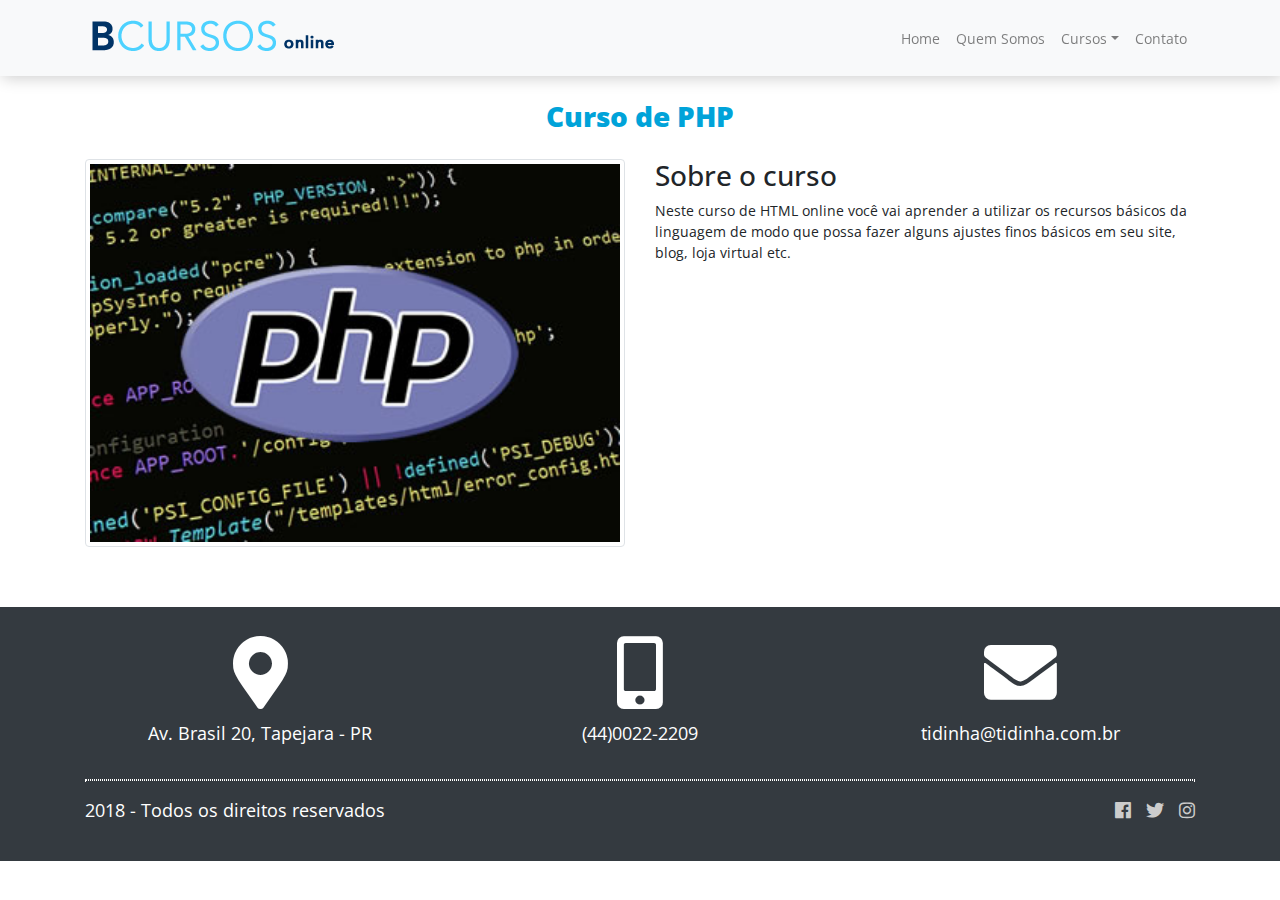
<file: php.html>
<!DOCTYPE html>
<html>
<head>
	<title>Bcursos Online  - Culinária</title>
	<meta charset="utf-8"> 
	<meta name="viewport" content="width=device-width, initial-scale=1">  <!-- Mobile  -->
	<link rel="stylesheet" type="text/css" href="css/bootstrap.min.css">
	<link rel="stylesheet" type="text/css" href="css/fontawesome-all.min.css">
 	<link rel="stylesheet" type="text/css" href="css/style.css">
 	<link rel="stylesheet" type="text/css" href="css/animate.css">
 	<link rel="shortcut icon" href="imagens/icon.png">
</head>
<body>
	<nav  class="navbar navbar-expand-lg fixed-top navbar-light bg-light">
		<div class="container"> <!-- classe que define alguns parametros de container  -->
			<a href="index.html" title="Pagina Inicial" class="navbar-brand">
				<img src="imagens/logo.png" alt="Bcursos">				
			</a>
			<button type="button" class="navbar-toggler" data-toggler="collapse" data-target"#menu" aria-controls="menu" aria-expanded="false">
				<span class="navbar-toggler-icon"></span>
			</button>
			<div class="collapse navbar-collapse" id="menu" >
				<ul class="navbar-nav ml-auto">
					<li class="nac-item">
						<a href="index.html" class="nav-link">Home</a>
					</li>		
					<li class="nac-item">
						<a href="empresa.html" class="nav-link">Quem Somos</a>
					</li>	
					<li class="nac-item dropdown" >
						<a href="#" class="nav-link dropdown-toggle" data-toggle="dropdown">Cursos</a>	
						<div class="dropdown-menu">
							<a href="culinaria.html" class="dropdown-item">Culinária</a>
							<a href="informatica.html" class="dropdown-item">Informática</a>
						</div><!--dropdown-menu-->
					</li>	
					<li class="nac-item">
						<a href="contato.html" class="nav-link">Contato</a>
					</li>								
				</ul>			
			</div><!-- Fim do collapse  -->	
		</div><!-- Fim do container  -->
	</nav>
	<main>
		<div class="container">
			<h1 class="text-center">Curso de PHP</h1>
			<div class="row curso">			
					<div class="col wow fadeInLeft" >
						<img src="imagens/curso3.jpg" alt="Infomática"
						title="Infomática"
						class="img-thumbnail w-100">
					</div>		
					<div class="col wow fadeInLeft">
						<h3>Sobre o curso</h3>
						<p>Neste curso de HTML online você vai aprender a utilizar os recursos básicos da linguagem de modo que possa fazer alguns ajustes finos básicos em seu site, blog, loja virtual etc.</p>
					</div>	
		
			</div>	
		</div>		
	</main>
	<footer class="bg-dark "> <!-- float-left w-100 -->
		<div class="container">
			<div class="row">
				<div class="col text-center wow fadeInLeft">
					<i class="fas fa-map-marker-alt"></i>
					<p>Av. Brasil 20, Tapejara - PR</p>					
				</div>				
				<div class="col text-center wow fadeIn">
					<i class="fas fa-mobile-alt"></i>
					<p>(44)0022-2209 </p>
				</div >
				<div class="col text-center wow fadeInRight">
					<i class="fas fa-envelope"></i>
					<p>tidinha@tidinha.com.br</p>
				</div>
			</div><!-- -->	
			<hr>
			<p class="float-left">	
			2018 - Todos os direitos reservados</p>
			<p class="float-right">
				
			</p>		
			<p class="float-right">
				<a href="http://facebook.com">
					<i class="fab fa-facebook"></i>
				</a>
				<a href="http://twitter.com">
					<i class="fab fa-twitter"></i>
				</a>
				<a href="http://instagram.com">
					<i class="fab fa-instagram"></i>
				</a>
			</p>
			<div class="clearfix"></div>	
		</div>
	</footer>
	<script type="text/javascript" src="js/wow.min.js"></script>
	<script type="text/javascript" src="js/jquery-3.3.1.min.js"></script>
	<script type="text/javascript" src="js/bootstrap.min.js"></script>
	<script type="text/javascript">
		new WOW().init();
	</script>

</body>
</html>
</file>
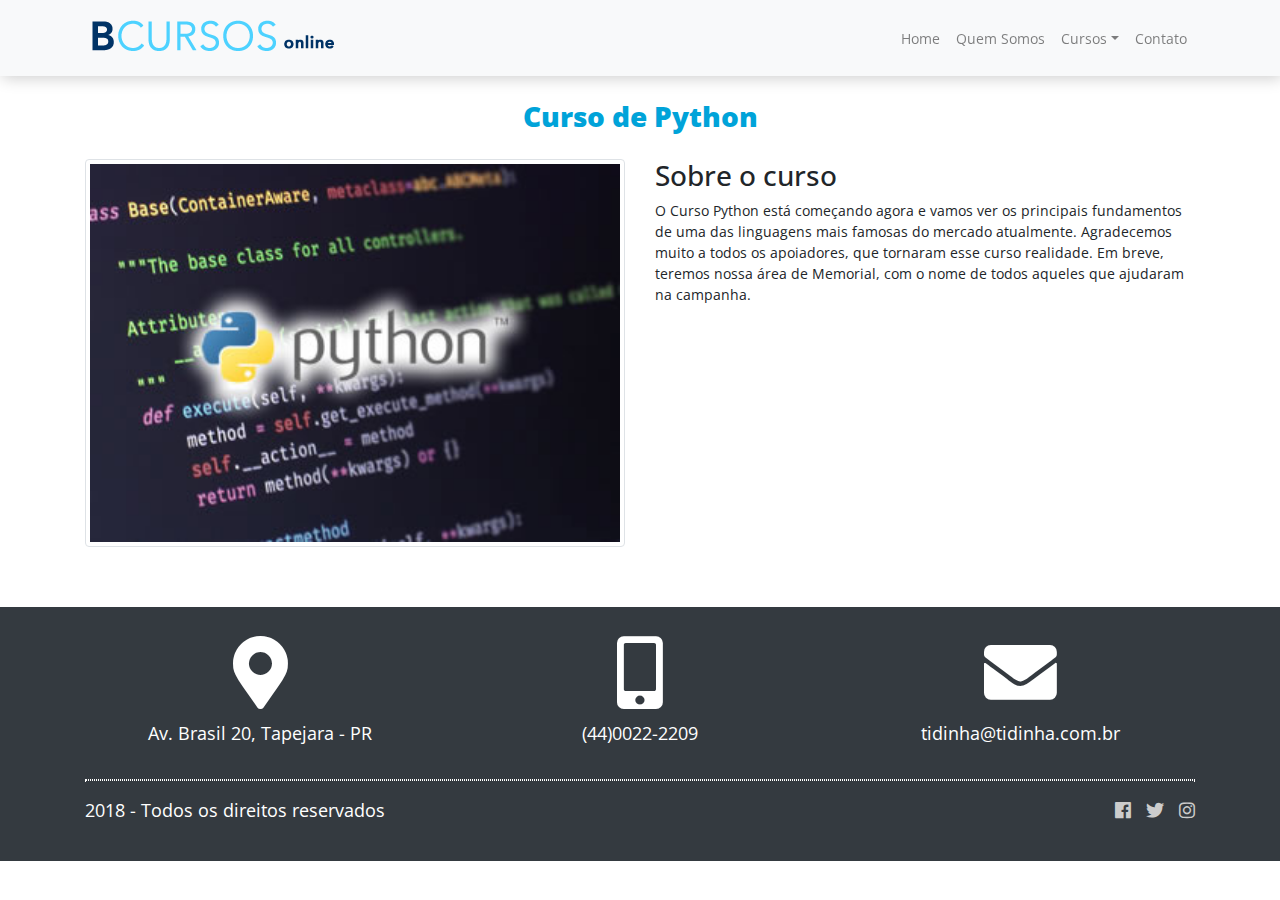
<file: python.html>
<!DOCTYPE html>
<html>
<head>
	<title>Bcursos Online  - Culinária</title>
	<meta charset="utf-8"> 
	<meta name="viewport" content="width=device-width, initial-scale=1">  <!-- Mobile  -->
	<link rel="stylesheet" type="text/css" href="css/bootstrap.min.css">
	<link rel="stylesheet" type="text/css" href="css/fontawesome-all.min.css">
 	<link rel="stylesheet" type="text/css" href="css/style.css">
 	<link rel="stylesheet" type="text/css" href="css/animate.css">
 	<link rel="shortcut icon" href="imagens/icon.png">
</head>
<body>
	<nav  class="navbar navbar-expand-lg fixed-top navbar-light bg-light">
		<div class="container"> <!-- classe que define alguns parametros de container  -->
			<a href="index.html" title="Pagina Inicial" class="navbar-brand">
				<img src="imagens/logo.png" alt="Bcursos">				
			</a>
			<button type="button" class="navbar-toggler" data-toggler="collapse" data-target"#menu" aria-controls="menu" aria-expanded="false">
				<span class="navbar-toggler-icon"></span>
			</button>
			<div class="collapse navbar-collapse" id="menu" >
				<ul class="navbar-nav ml-auto">
					<li class="nac-item">
						<a href="index.html" class="nav-link">Home</a>
					</li>		
					<li class="nac-item">
						<a href="empresa.html" class="nav-link">Quem Somos</a>
					</li>	
					<li class="nac-item dropdown" >
						<a href="#" class="nav-link dropdown-toggle" data-toggle="dropdown">Cursos</a>	
						<div class="dropdown-menu">
							<a href="culinaria.html" class="dropdown-item">Culinária</a>
							<a href="informatica.html" class="dropdown-item">Informática</a>
						</div><!--dropdown-menu-->
					</li>	
					<li class="nac-item">
						<a href="contato.html" class="nav-link">Contato</a>
					</li>								
				</ul>			
			</div><!-- Fim do collapse  -->	
		</div><!-- Fim do container  -->
	</nav>
	<main>
		<div class="container">
			<h1 class="text-center">Curso de Python</h1>
			<div class="row curso">			
					<div class="col wow fadeInLeft" >
						<img src="imagens/curso2.jpg" alt="Infomática"
						title="Infomática"
						class="img-thumbnail w-100">
					</div>		
					<div class="col wow fadeInLeft">
						<h3>Sobre o curso</h3>
						<p>
							O Curso Python está começando agora e vamos ver os principais fundamentos de uma das linguagens mais famosas do mercado atualmente. Agradecemos muito a todos os apoiadores, que tornaram esse curso realidade. Em breve, teremos nossa área de Memorial, com o nome de todos aqueles que ajudaram na campanha.</p>
					</div>	
		
			</div>	
		</div>		
	</main>
	<footer class="bg-dark "> <!-- float-left w-100 -->
		<div class="container">
			<div class="row">
				<div class="col text-center wow fadeInLeft">
					<i class="fas fa-map-marker-alt"></i>
					<p>Av. Brasil 20, Tapejara - PR</p>					
				</div>				
				<div class="col text-center wow fadeIn">
					<i class="fas fa-mobile-alt"></i>
					<p>(44)0022-2209 </p>
				</div >
				<div class="col text-center wow fadeInRight">
					<i class="fas fa-envelope"></i>
					<p>tidinha@tidinha.com.br</p>
				</div>
			</div><!-- -->	
			<hr>
			<p class="float-left">	
			2018 - Todos os direitos reservados</p>
			<p class="float-right">
				
			</p>		
			<p class="float-right">
				<a href="http://facebook.com">
					<i class="fab fa-facebook"></i>
				</a>
				<a href="http://twitter.com">
					<i class="fab fa-twitter"></i>
				</a>
				<a href="http://instagram.com">
					<i class="fab fa-instagram"></i>
				</a>
			</p>
			<div class="clearfix"></div>	
		</div>
	</footer>
	<script type="text/javascript" src="js/wow.min.js"></script>
	<script type="text/javascript" src="js/jquery-3.3.1.min.js"></script>
	<script type="text/javascript" src="js/bootstrap.min.js"></script>
	<script type="text/javascript">
		new WOW().init();
	</script>

</body>
</html>
</file>
<file: css/style.css>
@import url('https://fonts.googleapis.com/css?family=Open+Sans:300,400,800');


body{
	padding-top: 75px;
	font-family: "Open Sans";
	font-size: 14px;
	overflow-x: hidden; /*aparecer ou esconder a barra de rolagem, além do x exite o y, um para vertical outro para horizontal*/ 
}
hr{
	border:1px dotted #fff;
}
h1{
	color: #00a3d9;
	margin: 25px;
	font-size: 2em;/* aqui multiplica o 12 por dois, 14 que foi definido no body para todo o site */
	font-weight: 800;
}
footer{
	color: #fff;
	padding: 20px 0;
	font-size: 1.3em;
}
footer .row i{
	font-size: 4em;
	margin: 10px;
}
footer a{
	margin-left: 10px;
	color: #ccc;
	text-decoration: none;
}
footer a:hover{
	color: #fff;
}
.navbar-light{
	box-shadow: 2px 2px 15px rgba(0,0,0,0.2); /* sombra no menu*? */
	background: #fff;
}
.dropdown:hover>.dropdown-menu{
	display: block;
}
.dropdown-menu{
	
	border-top: 5px solid #000;
}
.carousel-inner .carousel-item img{
	opacity: 0.5;
}
.carousel{
	background: #000;
}

.carousel-caption{
	background: rgba(255,255,255,0.3);
}

.card .card-title, .card p {
	height: 70px;
}
.card a{
	margin-left: 25%;
}

.card {
	margin-bottom: 10px;
	/*border-color: #0FF;
	border-radius: 10px;
	*/
	box-shadow: 2px 2px 2px rgba(0,0,0,0.5);
	transition: all 0.5s;
}
.card:hover{
	box-shadow: 2px 2px 2px rgba(0,0,0,0.8);
}

#depoimentos{
	background: url(../imagens/depoimento.jpg) fixed;
	padding: 50px 0;
	background-size: cover;

}
#depoimentos p{
	font-size: 1.3em;
	color: #FFF;
	margin: 50px;
}
#depoimentos img{
	border: 5px solid #FFF;
	width: 150px;

}
#news, #cursos {
	padding: 50px 0;

}
.imag{
	display: flex;
	padding: 20px;
}
.curso{
	margin-bottom:60px;
}
.contatocentralizado{
	margin-bottom: 30px;
	margin-top: 30px;	
}
.form-group{
	width:  1500px;
	float: left;
}
</file>
